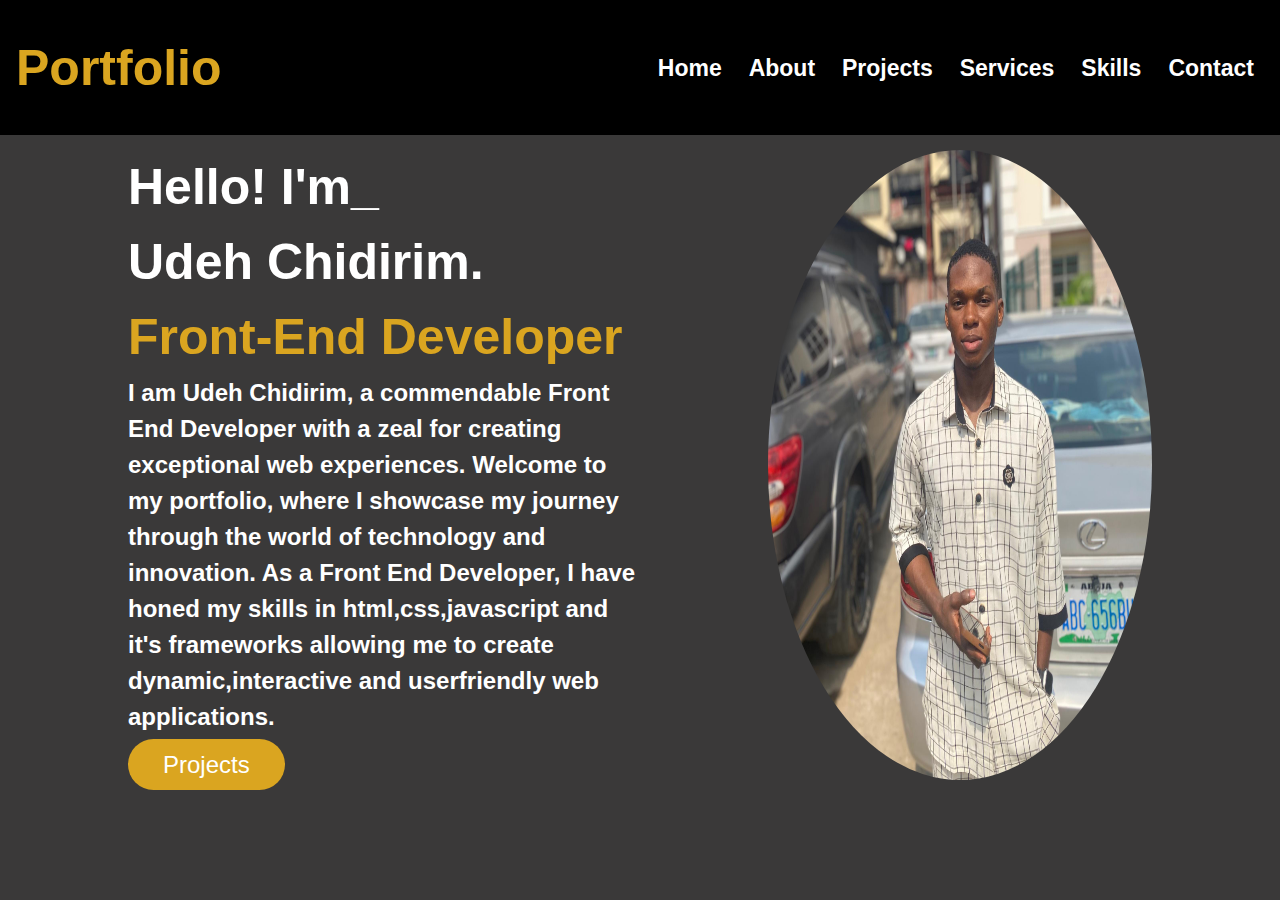
<file: index.html>
<!DOCTYPE html>
<html lang="en">
<head>
    <meta charset="UTF-8">
    <meta name="viewport" content="width=device-width, initial-scale=1.0">
    <title>PORTFOLIO SITE</title>
    <link rel="stylesheet" href="./CSS/fontawesome.min.css">
    <link rel="stylesheet" href="./CSS/all.min.css">
   
    <link rel="stylesheet" href="stylesheet/style.css">
</head>
<body class="contain-all">

    <div class="nav-bar">
        <h1>Portfolio</h1>
        <nav>
            <a href="index.html">Home</a>
            <a href="about.html">About</a>
            <a href="projects.html">Projects</a>
            <a href="service.html">Services</a>
            <a href="skills.html">Skills</a>
            <a href="contact.html">Contact</a>
        </nav>
        <div class="menu-icon"><i class="fa fa-bars"></i></div>
    </div>

            


    
        <div class="image11">
        
     
            <div class="heropage">
            
                <h1>Hello! I'm_ <br>
               Udeh Chidirim. </h1>
                <h4>Front-End Developer</h4>
                <p><b>I am Udeh Chidirim, a commendable Front End Developer with a 
                    zeal for creating exceptional web experiences. Welcome to my 
                     portfolio, where I showcase my journey through the world of  
                     technology and innovation. As a Front End Developer, I have 
                    honed my skills in html,css,javascript and it's frameworks
                allowing me to create dynamic,interactive and userfriendly web applications.   </b></p>
        
              <p id="project-Btn"  > <a href="projects.html">Projects</a>
              </p>
            </div>

                                <div class="image">
                            <img src="images/-c607mw.jpg" alt="Profile photo">

                        </div>
        </div>


        <script src="./script.js"></script>
       
 
    






    



    
   
</body>

</html>
</file>
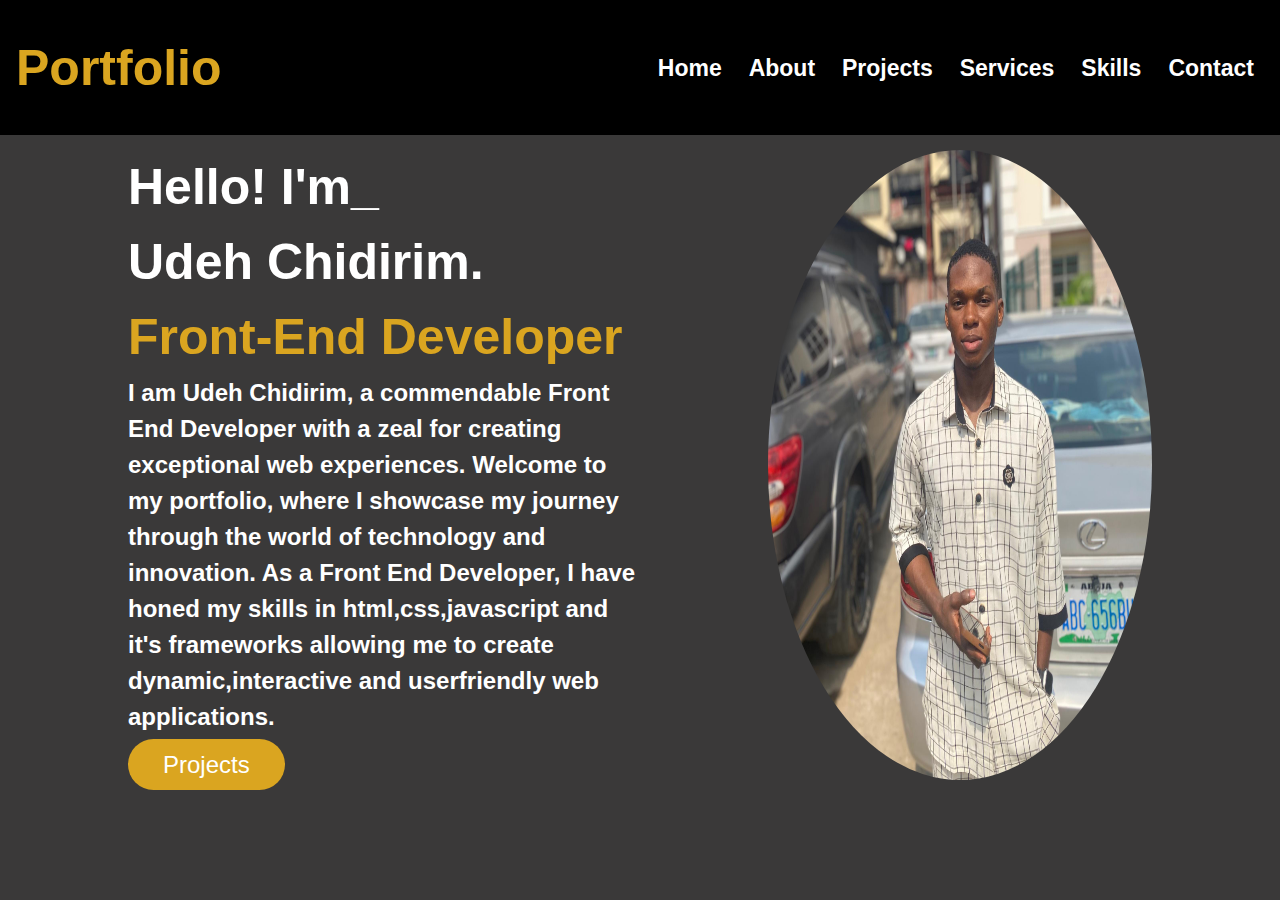
<file: Portfolio/index.html>
<!DOCTYPE html>
<html lang="en">
<head>
    <meta charset="UTF-8">
    <meta name="viewport" content="width=device-width, initial-scale=1.0">
    <title>PORTFOLIO SITE</title>
    <link rel="stylesheet" href="./CSS/fontawesome.min.css">
    <link rel="stylesheet" href="./CSS/all.min.css">
   
    <link rel="stylesheet" href="stylesheet/style.css">
</head>
<body class="contain-all">

    <div class="nav-bar">
        <h1>Portfolio</h1>
        <nav>
            <a href="index.html">Home</a>
            <a href="about.html">About</a>
            <a href="projects.html">Projects</a>
            <a href="service.html">Services</a>
            <a href="skills.html">Skills</a>
            <a href="contact.html">Contact</a>
        </nav>
        <div class="menu-icon"><i class="fa fa-bars"></i></div>
    </div>

            


    
        <div class="image11">
        
     
            <div class="heropage">
            
                <h1>Hello! I'm_ <br>
               Udeh Chidirim. </h1>
                <h4>Front-End Developer</h4>
                <p><b>I am Udeh Chidirim, a commendable Front End Developer with a 
                    zeal for creating exceptional web experiences. Welcome to my 
                     portfolio, where I showcase my journey through the world of  
                     technology and innovation. As a Front End Developer, I have 
                    honed my skills in html,css,javascript and it's frameworks
                allowing me to create dynamic,interactive and userfriendly web applications.   </b></p>
        
              <p id="project-Btn"  > <a href="projects.html">Projects</a>
              </p>
            </div>

                                <div class="image">
                            <img src="images/-c607mw.jpg" alt="Profile photo">

                        </div>
        </div>


        <script src="./script.js"></script>
       
 
    






    



    
   
</body>
</html>
</file>
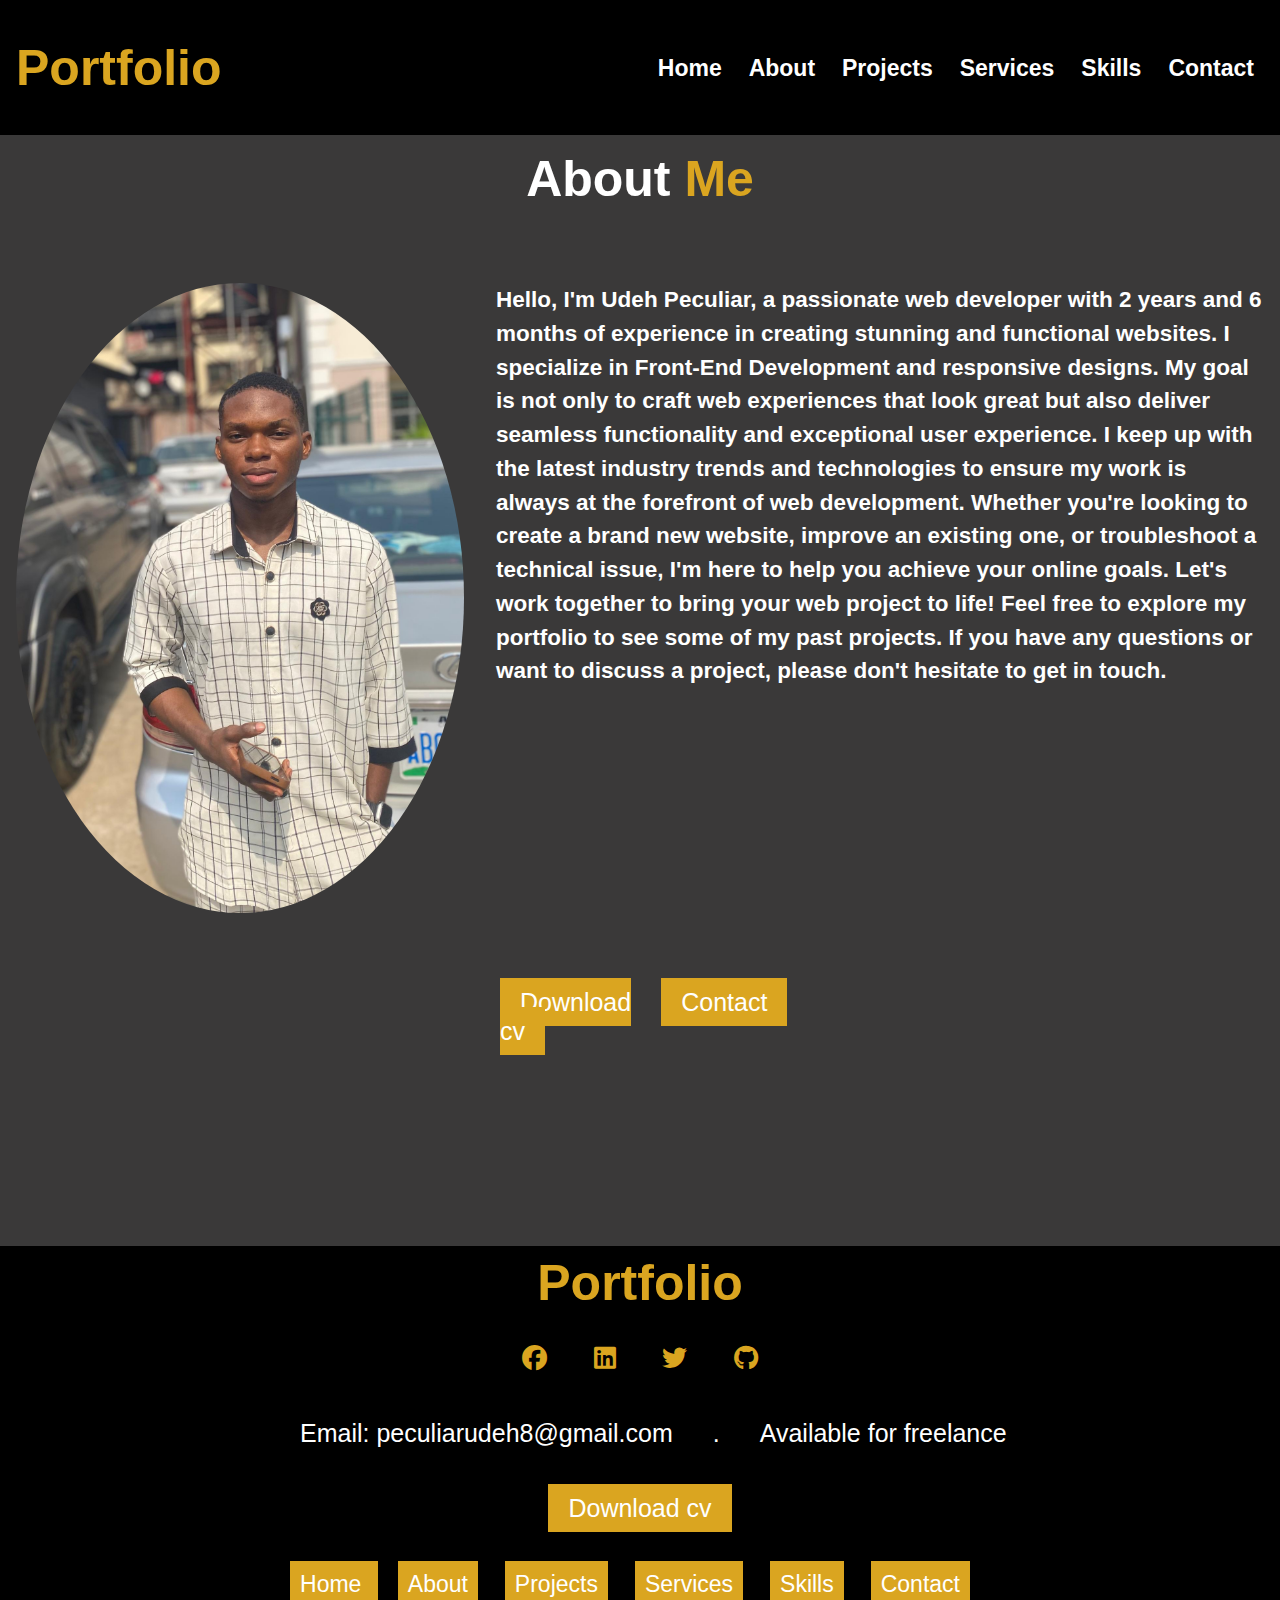
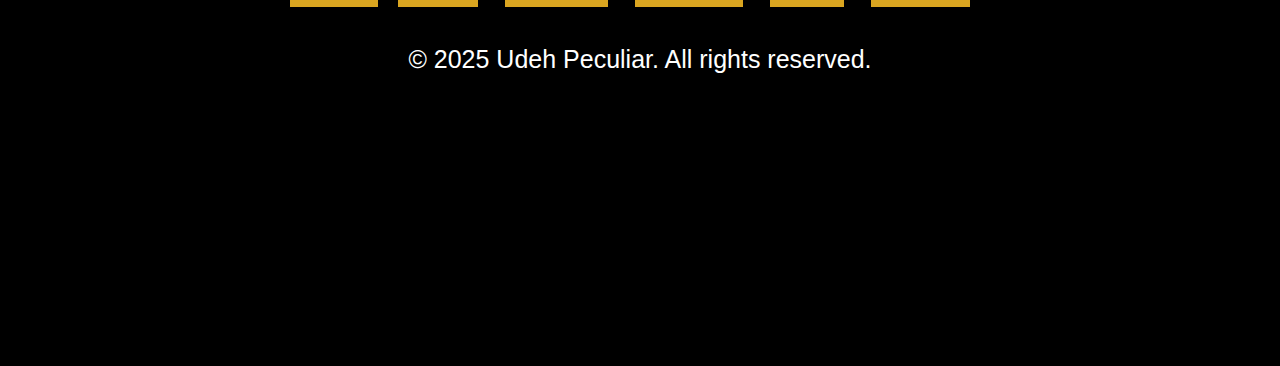
<file: Portfolio/about.html>
<!DOCTYPE html>
<html lang="en">
<head>
    <meta charset="UTF-8">
    <meta name="viewport" content="width=device-width, initial-scale=1.0">
    <title>PORTFOLIO SITE</title>
    
    <link rel="stylesheet" href="./CSS/fontawesome.min.css">
    <link rel="stylesheet" href="./CSS/all.min.css">
    <link rel="stylesheet" href="stylesheet/style.css">
</head>
<body class="contain-all">
    <div class="nav-bar"> 
            <h1>Portfolio</h1>
       
        <nav>
            <a href="index.html">Home</a>
            <a href="about.html">About</a>
            <a href="projects.html">Projects</a>
            <a href="service.html">Services</a>
            <a href="skills.html">Skills</a>
            <a href="contact.html">Contact</a> 
        </nav>  
        
        <div class="menu-icon"><i class="fa fa-bars"></i></div>
        
    </div>

        <h1 class="about-page">About <span>Me</span></h1>
        <div class="about-content">
            <div id="image1">
                <img src="images/-c607mw.jpg" alt="Profile photo">
            </div>
    
        <div class="about-me">
            <div class="about-me-text">
                <p><b>Hello, I'm Udeh Peculiar, a passionate web developer with 2 years 
                     and 6 months of experience in creating stunning and functional 
                     websites. I specialize in Front-End Development and responsive 
                     designs. My goal is not only to craft web experiences that look 
                      great but also deliver seamless functionality and exceptional  
                      user experience. I keep up with the latest industry trends and
                       technologies to ensure my work is always at the forefront of 
                       web development. Whether you're looking to create a brand
                        new website, improve an existing one, or troubleshoot a
                         technical issue, I'm here to help you achieve your online goals.
                        Let's work together to bring your web project to life! Feel free
                        to explore my portfolio to see some of my past projects. If you
                        have any questions or want to discuss a project, please don't
                         hesitate to get in touch.
            </b> 
                  </p>
            </div>
            <button class="see-more-btn" aria-expanded="false">See more</button>
        </div>
        
         </div>
         <div class="two-btn">

            <div class="btn2"> <a href="Camera/Udeh_Peculiar_CV (2).pdf" download>Download cv</a>
            </div>
           <div class="btn2"><a href="contact.html">Contact</a> 
           </div>
         

        
         </div>
         
         









<footer class="nav-bar2">
            <div class="h1">
                <h1>Portfolio</h1>
            </div>

              <div class="facebook">
                <a href="https://www.facebook.com"><i class="fab fa-facebook facebook1"></i></a>
                <a href="https://www.linkedin.com"><i class="fab fa-linkedin facebook2"></i></a>
                <a href="https://www.twitter.com"><i class="fab fa-twitter facebook3"></i></a>
                            <a href="https://www.github.com"><i class="fab fa-github facebook3"></i></a>
            </div>

          
            <div class="footer-links">
                   <p>Email: <a href="peculiarudeh8@gmail.com">peculiarudeh8@gmail.com</a> </p> . 
                   <p>Available for freelance</p>
            </div>
             <div class="btn3"> <a href="Camera/Udeh_Peculiar_CV (2).pdf" download>Download cv</a>
       

            <nav>
                <a href="index.html">Home </a>
                <a href="about.html">About</a>
                <a href="projects.html">Projects</a>
                <a href="service.html">Services</a>
                <a href="skills.html">Skills</a>
                <a href="contact.html">Contact</a>
            </nav>
             <p class="copyright"> &copy; 2025 Udeh Peculiar. All rights reserved. </p> 
        

            

           
        </footer>
        

        <script src="script.js"></script>
     

    
</body>
</html>
</file>
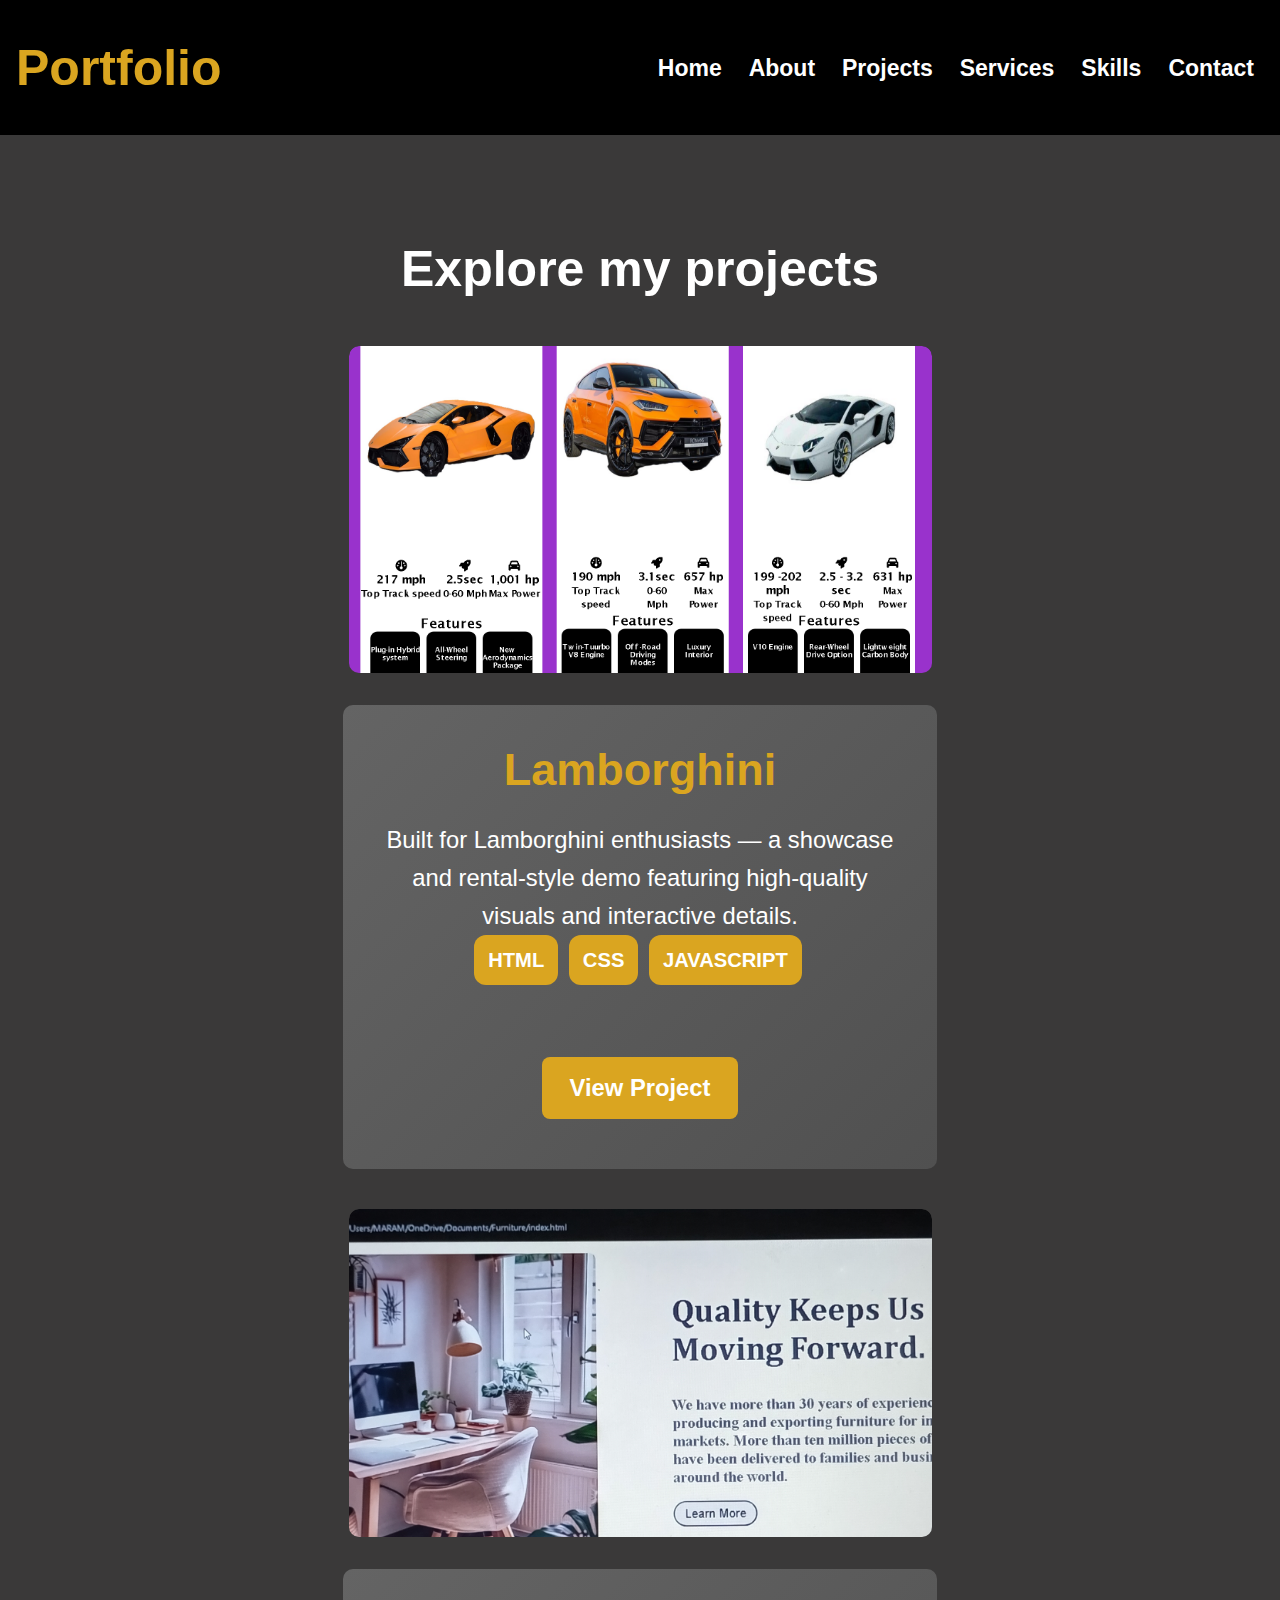
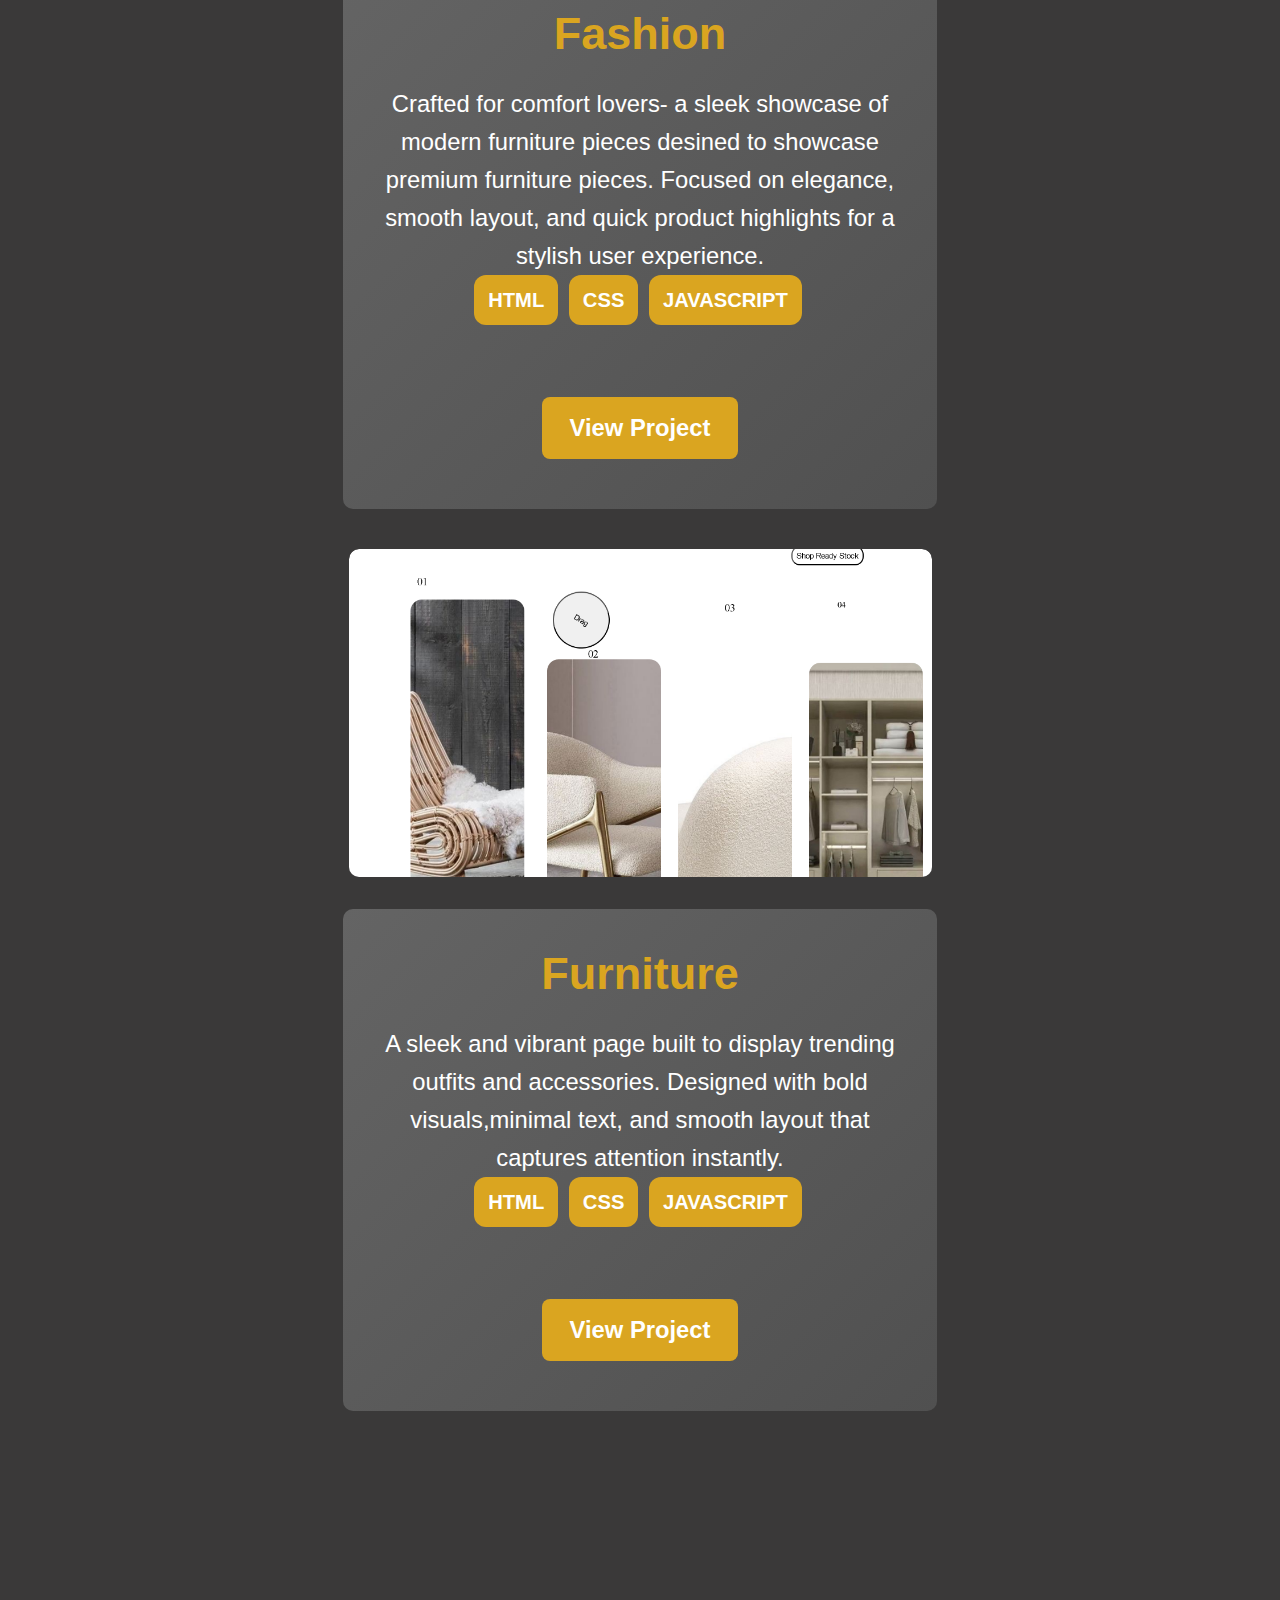
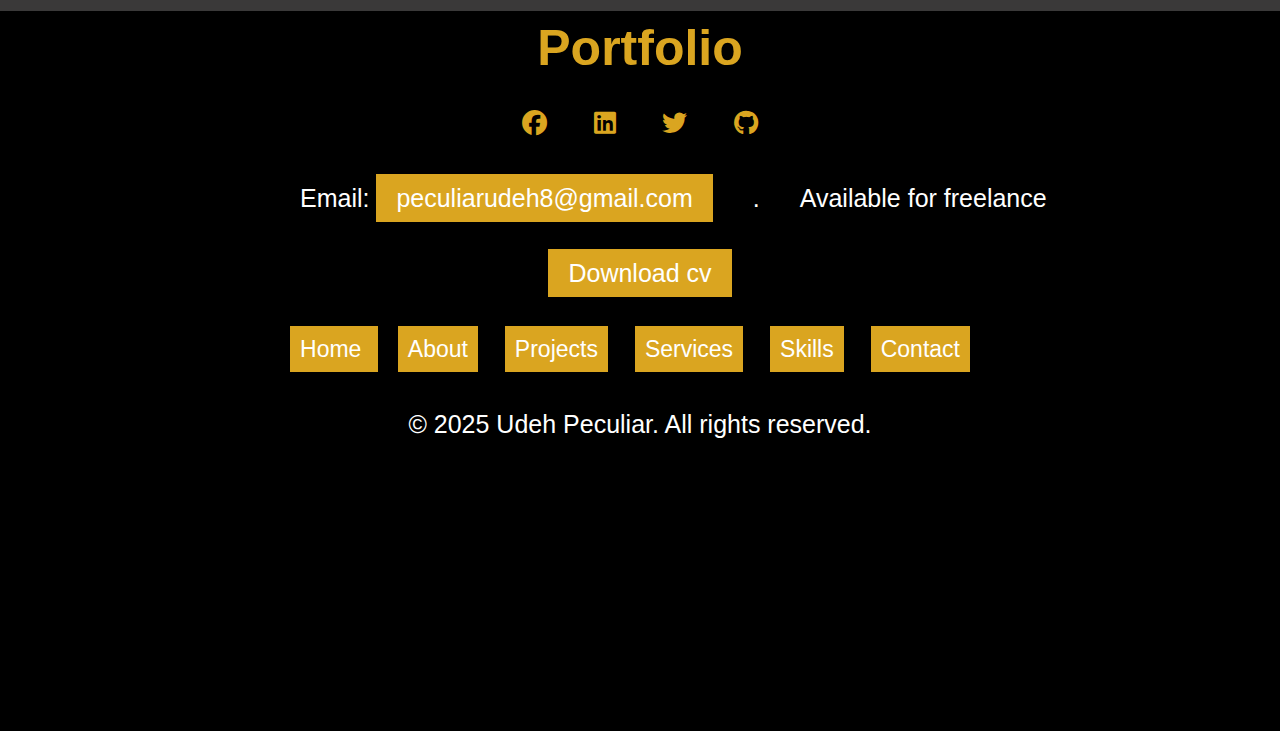
<file: Portfolio/projects.html>
<!DOCTYPE html>
<html lang="en">
<head>
    <meta charset="UTF-8">
    <meta name="viewport" content="width=device-width, initial-scale=1.0">
    <title>PORTFOLIO SITE</title>
     
    <link rel="stylesheet" href="./CSS/fontawesome.min.css">
    <link rel="stylesheet" href="./CSS/all.min.css">
  
    <link rel="stylesheet" href="stylesheet/style.css">
</head>
<body class="contain-all">
    <div class="menu-toggle" onclick="toggleMENU()"><i class="fas fa-twitter twitter"></i></div>
    <div class="nav-bar">
        <h1>Portfolio</h1>
       
        <nav>
            <a href="index.html">Home</a>
            <a href="about.html">About</a>
            <a href="projects.html">Projects</a>
            <a href="service.html">Services</a>
            <a href="skills.html">Skills</a>
            <a href="contact.html">Contact</a>
        </nav>
        <div class="menu-icon"><i class="fa fa-bars"></i></div>
    </div>

    <div id="project-intro">
        <h1>Explore my projects</h1>
    </div>

    <div id="images">
        <div class="image1">
            <div class="image-port">
                <img src="Camera/pgn1.png" alt="Lamborghini project screenshot">
            </div>
            <div id="fashion">
                <h3>Lamborghini</h3>
                <p>Built for Lamborghini enthusiasts — a showcase and rental-style demo featuring high-quality visuals and interactive details.
                    <br>
                    <span class="span1">HTML</span> <span class="span1">CSS</span> <span class="span1">JAVASCRIPT</span>
                    <br><br>
                    <a href="https://github.com/Chidex05/Web.git" class="view-project">View Project</a>
                </p>
            </div>
        </div>

        


        <div class="image3">
            <div class="image-port">
                <img src="Camera/IMG_20251112_222420[1].jpg" alt="Furniture project screenshot">
            </div> 
          
            <div id="fashion">
                <h3>Fashion</h3>
                <p>Crafted for comfort lovers- a sleek
                    showcase of modern furniture pieces desined to showcase
                    premium furniture pieces. Focused on elegance, smooth layout,
                    and quick product highlights for a stylish user experience.
                    <br>
                    <span class="span1">HTML</span> <span class="span1">CSS</span> <span class="span1">JAVASCRIPT</span>
                    <br><br>
                    <a href="https://github.com/Chidex05/web.git" class="view-project">View Project</a>
                </p>
               
            </div>
        </div>

        
        


        <div class="image3">
            <div class="image-port">
                <img src="Camera/_C__Users_MARAM_OneDrive_Documents_Furniture_index.html(iPad Pro).png" alt="Fashion project screenshot">
            </div>
          
            <div id="fashion">
                <h3>Furniture</h3>
                <p>A sleek and vibrant page built to display trending outfits and accessories.
                    Designed with bold visuals,minimal text, and  smooth layout that captures attention instantly.
                    <br>
                    <span class="span1">HTML</span> <span class="span1">CSS</span> <span class="span1">JAVASCRIPT</span>
                    <br><br>
                    <a href="https://github.com/Chidex05/Sites.git" class="view-project">View Project</a>
                </p>
               
            </div>
        </div>
    </div>

<footer class="nav-bar2">
            <div class="h1">
                <h1>Portfolio</h1>
            </div>

              <div class="facebook">
                <a href="https://www.facebook.com/Peculiar Udeh"><i class="fab fa-facebook facebook1"></i></a>
                <a href="https://www.linkedin.com"><i class="fab fa-linkedin facebook2"></i></a>
                <a href="https://www.twitter.com/Chibro1237"><i class="fab fa-twitter facebook3"></i></a>
                <a href="https://www.github.com/Chidex05"><i class="fab fa-github facebook3"></i></a>
            </div>

          
            <div class="footer-links">
                   <p class="btn3">Email: <a href="mailto:peculiarudeh8@gmail.com">peculiarudeh8@gmail.com</a> </p> . 
                   <p>Available for freelance</p>
            </div>
             <div class="btn3"> <a href="Camera/Udeh_Peculiar_CV (2).pdf" download>Download cv</a>
       

            <nav>
                <a href="index.html">Home </a>
                <a href="about.html">About</a>
                <a href="projects.html">Projects</a>
                <a href="service.html">Services</a>
                <a href="skills.html">Skills</a>
                <a href="contact.html">Contact</a>
            </nav>
             <p class="copyright"> &copy; 2025 Udeh Peculiar. All rights reserved. </p> 
        

            

           
        </footer>
     






    <script src="script.js"></script>
</body>
</html>
</file>
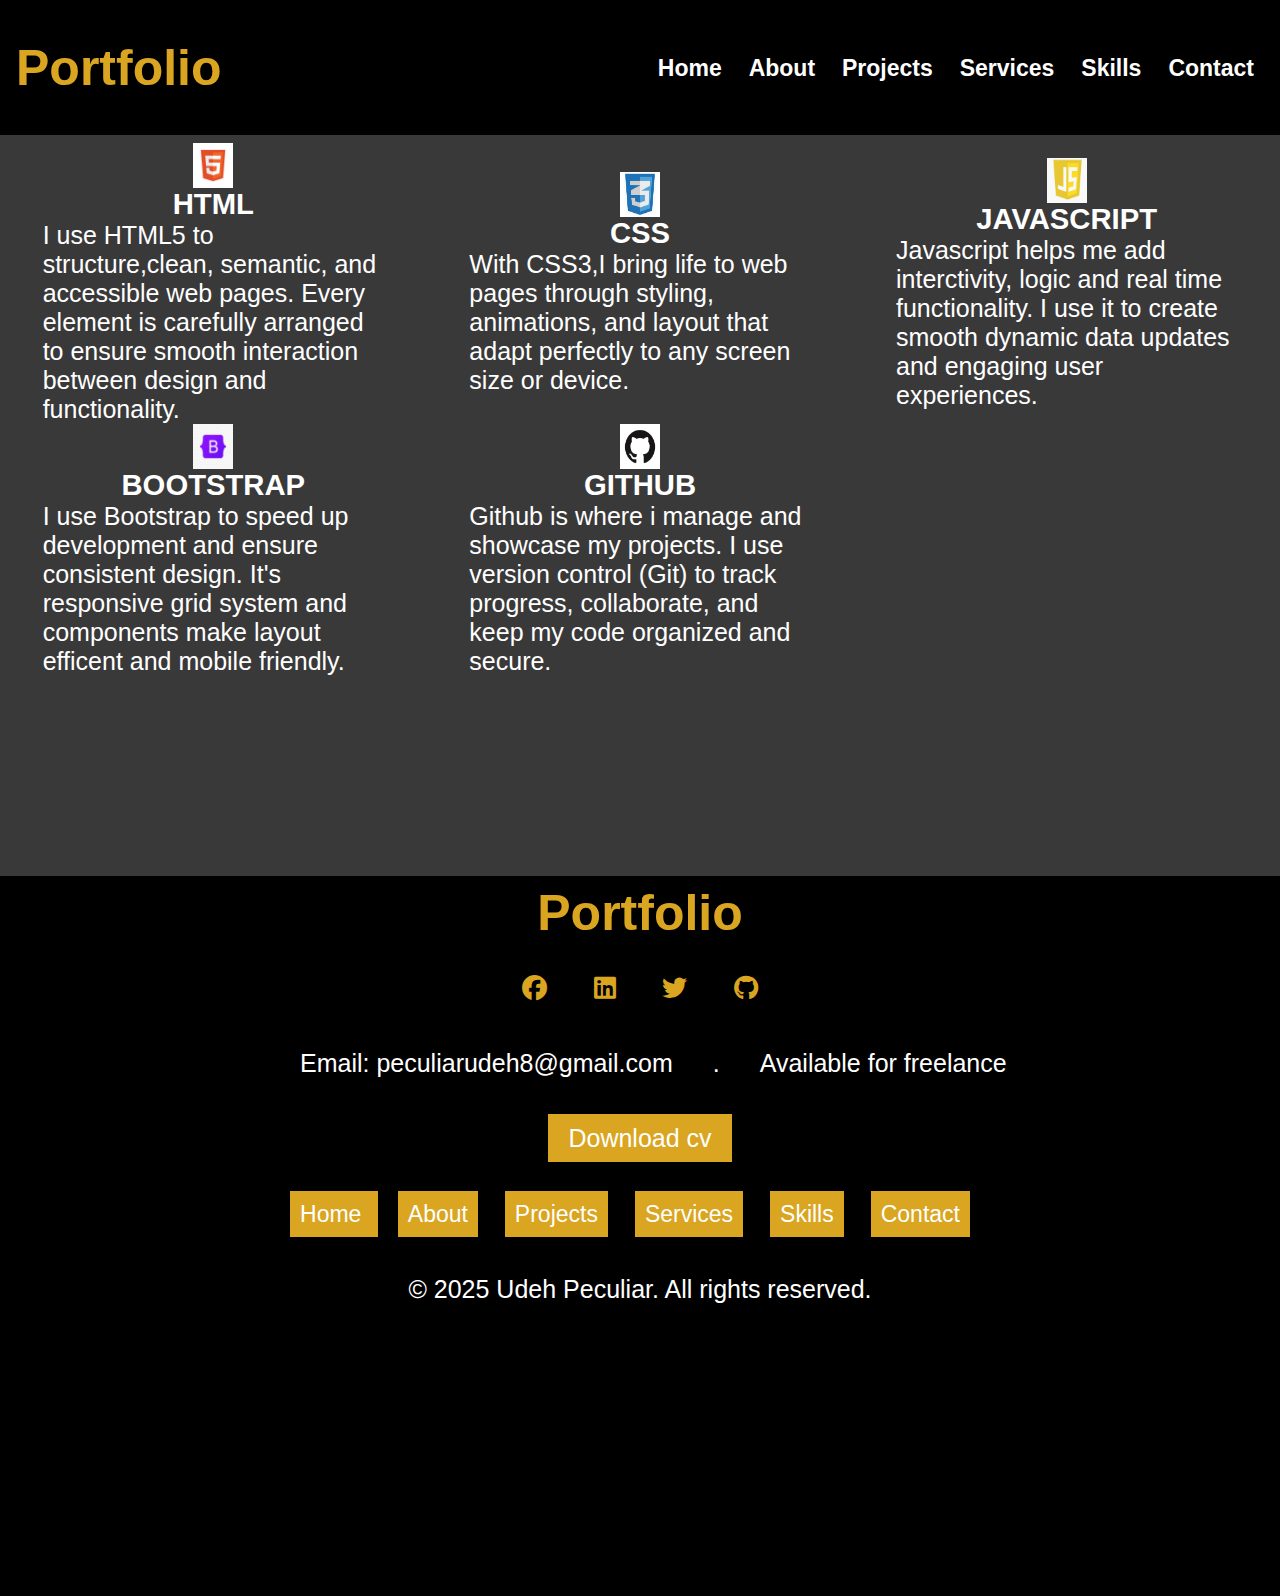
<file: Portfolio/skills.html>
<!DOCTYPE html>
<html lang="en">
<head>
    <meta charset="UTF-8">
    <meta name="viewport" content="width=device-width, initial-scale=1.0">
    <title>PORTFOLIO SITE</title>
    <link rel="stylesheet" href="./CSS/fontawesome.min.css">
    <link rel="stylesheet" href="./CSS/all.min.css">
    <link rel="stylesheet" href="stylesheet/style.css">
    </head>
    <body class="contain-all">
        <div class="nav-bar">
            <h1>Portfolio</h1>
            <nav>
                <a href="index.html">Home</a>
                <a href="about.html">About</a>
                <a href="projects.html">Projects</a>
                <a href="service.html">Services</a>
                <a href="skills.html">Skills</a>
                <a href="contact.html">Contact</a>
            </nav>
            <div class="menu-icon"><i class="fa fa-bars"></i></div>
        </div>


    <div class="my-skill">
        <h2>My Skills</h2>
    </div>
        <div class="contents">
            <div class="content1">
                <div class="html">
                    <img src="images/0b6d14f0e2ffd8a196ffb00902c688b8.jpg" alt="">
                </div>
                  <div class="content">
                    <h3>HTML</h3>
                    <p>I use HTML5 to structure,clean, 
                    semantic, and accessible web
                    pages. Every element is 
                    carefully arranged to ensure
                     smooth interaction between design and functionality.</p>
                </div>
            </div>
    
            <div class="content1">
                <div class="html">
                    <img src="images/3e602ae83269f7d4d5092ca9a2026795.jpg" alt="">
                </div>
                <div class="content">
                    <h3>CSS</h3>
                    <p>With CSS3,I bring life to web
                        pages through styling, animations, 
                        and layout that adapt perfectly
                        to any screen size or device.</p>
                </div>
            </div>
           
            
                <div class="content1">
                    <div class="html">
                        <img src="images/5f00ec6e90e1c6c7368638f3995d9000.jpg" alt="">
                   </div>
                   <div class="content">
                     <h3>JAVASCRIPT</h3> 
                     <p>Javascript helps me add interctivity, 
                        logic and real time functionality. I
                         use it to create smooth dynamic data
                          updates and engaging user experiences.         
                     </p>
                    </div>
                </div>




                <div class="content1">
                    <div class="html">
                        <img src="images/aaa4eb4e018f2aaab008391cd13ed853[1].jpg" alt="">
                   </div>
                   <div class="content">
                     <h3>BOOTSTRAP</h3> 
                      <p>I use Bootstrap to speed up 
                         development and ensure  
                         consistent design. It's
                         responsive  grid system 
                        and components make layout
                         efficent and mobile friendly.        
                       </p>
                    </div>

                </div>


                

                <div class="content1">
                    <div class="html">
                        <img src="images/cf5f7dca8d30d52a39f4043f3796d7f0.jpg" alt="">
                   </div>
                   <div class="content">
                     <h3>GITHUB</h3> 
                      <p>Github is where i manage and
                        showcase my projects. I use
                        version control (Git) to track 
                         progress, collaborate, and keep
                         my code organized and secure.


        
                       </p>
                    </div>

                </div>
        </div>

           
        <footer class="nav-bar2">
            <div class="h1">
                <h1>Portfolio</h1>
            </div>

              <div class="facebook">
                <a href="https://www.facebook.com"><i class="fab fa-facebook facebook1"></i></a>
                <a href="https://www.linkedin.com"><i class="fab fa-linkedin facebook2"></i></a>
                <a href="https://www.twitter.com"><i class="fab fa-twitter facebook3"></i></a>
                            <a href="https://www.github.com"><i class="fab fa-github facebook3"></i></a>
            </div>

          
            <div class="footer-links">
                   <p>Email: <a href="peculiarudeh8@gmail.com">peculiarudeh8@gmail.com</a> </p> . <p>Available for freelance</p>
            </div>
             <div class="btn3"> <a href="Camera/Udeh_Peculiar_CV (2).pdf" download>Download cv</a>
       

            <nav>
                <a href="index.html">Home </a>
                <a href="about.html">About</a>
                <a href="projects.html">Projects</a>
                <a href="service.html">Services</a>
                <a href="skills.html">Skills</a>
                <a href="contact.html">Contact</a>
            </nav>
             <p class="copyright"> &copy; 2025 Udeh Peculiar. All rights reserved. </p> 
        

            

           
        </footer>
        
        <script src="script.js"></script>
        
</body>
</html>
</file>
<file: stylesheet/style.css>
*{
    padding:0%;
    margin:0%;
    box-sizing:border-box;
}
:root{
    --bg: #3a3939;
    --nav-bg: #000000;
    --accent: goldenrod;
    --text: #ffffff;
    --muted: #646464;
}
.menu-icon{
    color: white;
    display: none;
    font-size: 28px;
    cursor: pointer;
}

.contain-all{
background-color:var(--bg);
font-family: Arial, Helvetica, sans-serif;
font-size: 25px;
overflow-x: hidden;
}
.nav-bar{
    display: flex;
    justify-content: space-between;
    padding: 1rem;
    align-items: center;
    position: fixed;
    top: 0;
    left: 0;
    z-index: 1;
    width: 100%;
    background-color: var(--nav-bg);
    height: 15vh;
}
.nav-bar nav a{
    text-decoration: none;
    font-size: 23px;
    color: var(--text);
    font-weight: 700;
    position: relative;
       padding: 10px 10px;
}
.nav-bar h1{
    color: var(--accent);
    position: relative;
    font-family: 'Lucida Sans', 'Lucida Sans Regular', 'Lucida Grande', 'Lucida Sans Unicode', Geneva, Verdana, sans-serif;

}
 .nav-bar nav a:hover{
    background-color:var(--accent) ;
    transition-duration: 1.2s;
    border-radius: 15px;
    transform: scale(1.5);
    

}
.image11{
    display: flex;
    justify-content: space-evenly;
    position: relative;
    top: 6em;
}
 .image img{
    width: 100%;
    height: 100%;
    border-radius: 50%;
 }
 .image{
    width: 30%;
    height: 70vh;
    background-size: fill;

 }
 .image11 .heropage{
    color: white;
    width: 40%;
 }

    
.image11 .heropage h1,h4{
    color: white;
    line-height: 1.5em;
    font-size: 2em;
}
.heropage h4{
    color: goldenrod;
}

.image11 .heropage p{
    font-size: 24px;
    line-height: 1.5em;
    color: var(--text);   
}

#project-Btn a{
    padding: 12px 35px;
    border-radius: 50px;
    background-color:var(--accent);
    font-size: 1em;
    border: none;
    color: white;
    position: relative;
    top: 0.5em;
    text-decoration: none;
}
#project-Btn a:hover{
    background-color: gray;
}





















.about-page{
    text-align: center;
    color: white;
    margin-top: 3em;
}
span{
    color: goldenrod;
}
.about-content{
    display: flex;
    justify-content: space-around;  
    margin-top: 3em;
}

.about-me{
    color: white;
    font-size: 0.9em;
    line-height: 1.5em;
    width: 60%;
}
#image1 img{
width: 100%;
height: 100%;
object-position: center;
object-fit: cover;
border-radius: 50%;
}

#image1{
width: 35%;
height: 70vh;
}

 .see-more-btn{
    display: none;
 }

.btn2 a{
    border: none;
    text-decoration: none;
    padding: 10px 20px;
    background-color: goldenrod;
    color: white;
    font-size: 1em;
}
.btn2 a:hover{
    background-color: gray;
}
.two-btn{
    display: flex;
    gap: 30px;
    margin: 3em 20em;
}


.contact-page{
    text-align: center;
    color: white;
}
.contact-page, form{
    margin-top: 1.5em;
}
#input_name{
    width: 20%;
    height: 9vh;
    border-radius: 40px;
    border: 2px solid goldenrod;
    text-align: center;
    font-size: 17px;
    font-weight: 700;
    padding-left: 2em;
    
}
#input-email{
    width: 20%;
    height: 9vh;
    border-radius: 40px;
    border: 2px solid goldenrod;
    font-size: 17px;
    font-weight: 700;
    padding-left: 2em;
    text-align: center;
}
#input-message{
    width: 30%;
    height: 15vh;
    border-radius: 20px;
    border: 2px solid goldenrod;
    margin-top: 3em;
    font-size: 17px;
    font-weight: 700;
    padding: 1.1em;
    text-align: center;
}
#output1,#output2,#output3 {
    color: red;
    font-size: 20px;
}
form{
    line-height: 3em;
}
::placeholder{
    font-size: 1.5em;
 
   text-align: center;
   padding-top: 0.5em;
}
#contactBTN{
    width:15%;
    height:8vh;
    border-radius: 20px;
    border: 2px solid white;
    font-size: 20px;
    background-color: goldenrod;
        transform: translatex(50px);
    box-shadow: 0 10px 30px rgba(230, 223, 223, 0.3);
    
}
#contactBTN:hover{
    background-color: #6d6b6b;
}

.letter-b{
    color:goldenrod;
}
#message-label{
    position: relative;
    bottom: 40px;
}
.github a{
 /* text-decoration: none; */
 color: white;
}







.service-background{
    background-image:url(../images/cf0c4dfd283c24ee59824136205f8c73[1].jpg);
    height: 50vh;
    background-repeat: no-repeat;
    background-size: cover;
    opacity: 1;
}

.service{
    color: white;
    text-align: center;
    position: relative;
    z-index: 0.1;
    top: 3em;
    font-size: 50px;
}
.our-services{
    display: flex;
    gap: 1em;
    width: 70%;
    margin: auto;
    padding-top: 1em;
}
#services{

    color:white;
    background-color: rgb(124, 122, 122);
    width: 80%;
    height: 60vh;
    border-radius: 20px;
    border: 4px solid white;
}
#services:hover{
  background-color: rgb(73, 73, 73);
}
#services h4{
    text-align: center;
    font-size: 33px;
}


#services p{
    margin-top: 1em;
    font-size: 22px;
    text-align: center;
}
.laptops img{
width: 100%;
height: 100%;  
}
.laptops{
    width: 25%;
    height: 15vh;
    margin: auto;
}
.service-contact{
    color: white;
    text-align: center;
    margin-top: 2em;
    font-size: 25px;
}






.my-skill{
    text-align: center;
    color: white;
    margin-top: 2em;
}
.html img{
    width: 100%;
    height: 100%;
}
.html{
    width: 40px;
    height: 5vh;
    margin: auto;   
}
.contents{
    display: flex;
    margin-top: 2em;
    display: grid;
    grid-template-columns: 1fr 1fr 1fr;
}
.content1{
    color: white;
    width: 80%;
    margin: auto;
}
.content h3{
    text-align: center;
}





.facebook1, .facebook2, .facebook3{
    padding: 20px;
    color: goldenrod;
}
.facebook1:hover,.facebook2:hover, .facebook3:hover {
    background: white;
    -webkit-text-fill-color: transparent;
    -webkit-background-clip: text;
    transform: scale(1.2);
    transition:all ease-out 2s;
}





#project-intro{
    text-align: center;
    color: var(--text);
    width: 90%;
    max-width: 800px;
    margin: 2em auto;
    padding-top: 6em;
}

.image-port{
    width: 50%;
    aspect-ratio: 16 / 9;
    border-radius: 10px;
    margin: 0 auto;
    overflow: hidden;
}

.image-port img{
    width: 100%;
    height: 100%;
    object-fit: cover;
    transition: transform 0.3s ease;
}

.image1:hover .image-port img,
.image3:hover .image-port img{
    transform: scale(1.05);
}
 #images{
    display: flex;
    flex-direction: column;
    gap: 2em;
    /* max-width: 1200px; */
    margin: 3em auto;
    padding: 0 2em;
}

.image1, .image3{
    display: flex;
    flex-direction: column;
    align-items: center;
    gap: 0;
    line-height: 30px;
    transition: transform 0.3s ease, box-shadow 0.3s ease;
}
.image1:hover, .image3:hover{
    transform: translateY(-10px);
    box-shadow: 0 10px 30px rgba(0, 0, 0, 0.3);
}



#fashion{
    width: 56%;
    color: var(--text);
    background: linear-gradient(135deg, #646464 0%, #505050 100%);
    text-align: center;
    padding: 2em 1.5em;
    border-radius: 10px;
    transition: all 0.3s ease;
    margin: 0 auto;
}

.project-card h3{
    font-size: 1.8em;
    margin-bottom: 0.8em;
    color: var(--accent);
    font-weight: 700;
}

#fashion h3{
    font-size: 1.8em;
    margin-bottom: 0.8em;
    color: var(--accent);
    font-weight: 700;
}

.project-card p{
    font-size: 0.95em;
    line-height: 1.6em;
}

#fashion p{
    font-size: 0.95em;
    line-height: 1.6em;
}
.span1{
    background-color: var(--accent);
    color: white;
    padding: 6px 14px;
    border-radius: 12px;
    font-size: 0.85em;
    font-weight: 700;
    display: inline-block;
    margin: 0 4px 0.5em 0;
}

.view-project{
    display: inline-block;
    padding: 12px 28px !important;
    background-color: var(--accent) !important;
    color: white !important;
    border-radius: 8px;
    text-decoration: none !important;
    font-size: 1em;
    font-weight: 700;
    transition: all 0.3s ease;
    margin-top: 1em;
}

.view-project:hover{
    background-color: #333 !important;
    transform: scale(1.08);
    box-shadow: 0 8px 20px rgba(218, 165, 32, 0.4);
}


















    .nav-bar2{

        text-align: center;
        margin-top:8em;
        width: 100%;
        height: 80vh;
        background-color: black;
        line-height: 3em;
    }
   .nav-bar2  nav a{
        text-decoration: none;
        color: white;
        font-size: 23px;
        margin-right: 20px;
        padding: 10px 10px;
        background-color: goldenrod;
    }
       .nav-bar2 nav a:hover{
        background-color: gray;

        transition-duration: 0.7s;
                
        border-radius: 15px;

       }

    .nav-bar2 h1{
        color: goldenrod;
        font-family: 'Lucida Sans', 'Lucida Sans Regular', 'Lucida Grande', 'Lucida Sans Unicode', Geneva, Verdana, sans-serif;
    }



    .nav-bar3{

        text-align: center;
        margin-top:8em;
        width: 100%;
        height: 80vh;
        background-color: black;
        line-height: 3em;
    }
   .nav-bar3  nav a{
        text-decoration: none;
        color: white;
        font-size: 23px;
        margin-right: 20px;
        padding: 10px 10px;
        background-color: goldenrod;
    }
       .nav-bar3 nav a:hover{
        background-color: gray;

        transition-duration: 0.7s;
                
        border-radius: 15px;

       }

    .nav-bar h1{
        color: goldenrod;
        font-family: 'Lucida Sans', 'Lucida Sans Regular', 'Lucida Grande', 'Lucida Sans Unicode', Geneva, Verdana, sans-serif;
    }


    .footer-links{
        color: white;
        display: flex;
        gap: 40px;
        text-align: center;
        align-items: center;
        transform: translateX(12em);
    }
    .footer-links  a{
        color: white;
        text-decoration: none;
        
    }
    .btn3 a{
    border: none;
    text-decoration: none;
    padding: 10px 20px;
    background-color: goldenrod;
    color: white;
    font-size: 1em;
}
.btn3 a:hover{
    background-color: gray;
}
.copyright{
color: white;}


    





















@media screen and (max-width:820px) {
    .contain-all{
        width: 100%;
    }
    
    .nav-bar{
        height: 10vh;
        padding: 4rem 2rem;
        justify-content: space-between;
    }

    .nav-bar h1{
        font-size: 24px;
        flex-shrink: 0;
    }
    .nav-bar nav a{
        font-weight: 600;
        padding: 8px 10px;
        font-size: 16px;
    }


 
    .image11{
        padding: 0 1.25rem;
        box-sizing: border-box;
    }
    .image11 .heropage{
        margin-top: 3em;
        width: 100%;
        padding: 0 0.5rem;
        box-sizing: border-box;
    }
    .image11 .heropage h1, .image11 .heropage h4{
        font-size: 35px;
    }

    .image11 .heropage p{
        font-size: 24px;
        line-height: 1.8;
    }
    .image11 .image{
        width: 100%;
        height: 50vh;
        
        margin: 2em auto;
        padding: 0 0.5rem;
        box-sizing: border-box;
    }
    .hero-content{
        margin-top: 4em;
        gap: 20px;
    }
    
    .about-content #image1{
        width: 70%;
        height: 50vh;
        transform: translatex(10px);
    } 
    .about-content .about-me .about-me-text{
        width: 85%;
        margin-left: 1em;
        max-height: 14em;
        overflow: hidden;
        transition: max-height 1s ease;
    }
    .about-content .about-me .about-me-text.expanded{
        max-height: 1000px;
    }
    .see-more-btn{
        display: inline-block;
        margin-top: 1em;
        padding: 8px 14px;
        background-color: var(--accent);
        color: white;
        border: none;
        border-radius: 8px;
        cursor: pointer;
        font-weight: 700;
        font-size: 20px;
        position: relative;
        left: 20px;
    }
    .btn2{
        position: static;
        display: inline-block;
    }
    .two-btn{
        margin: 1.5em auto;
        justify-content: center;
        gap: 1em;
        display: flex;
        align-items: center;
    }
    #project-intro{
        font-size: 25px;
        margin: 6em 1.25rem;
        padding: 0 0.5rem;
    }
    #images{
        grid-template-columns: 1fr;
        gap: 1.5em;
        padding: 0 1em;
        max-width: 100%;
        margin: 2em auto;
    }
    #fashion{
        width: 100%;
    }

    .image-port{
        width: 100%;
        height: auto;
    }

    #services{
        height: 52vh;
        font-size: 0px;
    }

    .service-background{
        height: 30vh;
    }
    .laptops{
        height
        : 80px;
    }


    .contact-page{
        margin-top: 7em;
    }
    #input_name, #input-email{
        height: 5vh;
        width: 30%;
    }
    #input-message{
        height: 9vh;
        width: 30%;
        overflow: hidden;
        transform: translateY(-30px);
    }
    ::placeholder{
        font-size: 22px;
    }
    #contactBTN{
        height: 6vh;
        width: 20%;

        font-size: 20px;
    }
    #message-label{
        position: relative;
        bottom: 3em;
    }
    .contact-me{
        font-size: 22px;
        position: relative;
    }
    .contact-page p{
        margin-top: 1em;
    }
    .content1{
        font-size: 24px;
        padding: 15px;
        width: 100%;
        
    }
    .content{
        text-align: center;
    }
    .nav-bar2{
        height: 65vh;
    }
    .footer-links{
        position: relative;
        right: 12em;
        display: grid;
        grid-template-columns: 1fr;

    }

}
  

@media screen and (max-width:430px){
    body{
        margin: 0;
    }
    .menu-icon{
        display: block;
        color: white;
        cursor: pointer;
        z-index: 1000;
    }

  nav {
    display: none;
  }

  .active {
    display: grid;
    grid-template-columns: 1fr;
    position: fixed;
    top: 6rem;
    right: 0;
    left: 0;
    padding: 1.5rem;
    background-color: #1a1a1a;
    z-index: 999;
    gap: 1rem;
  }
  
  .active a{
    text-align: center;
    padding: 0.8rem;
    border-radius: 8px;
    transition: all 0.3s ease;
  }



    .image11{
        display: flex;
        flex-direction: column-reverse;
    }
    .image{
        position: relative;
        width: 90%;
        height: 50vh;   
    }
    .image11 .heropage{
        width: 93%;
        margin-left: 1.5em;
    }
    .image11 .heropage h1{
        font-size: 30px;
    }
        .image11 .heropage h4{
        font-size: 30px;
    }
     .image11 .heropage p{
        font-size: 25px;
     }
     .about-content{
        display: flex;
        flex-direction: column;
     }
     .about-me{
        margin-top: 2em;
        font-size: 23px;
        width: 100%;
     }
     #image1{
        margin-left: 1.5em;
     }
     .about-me-text{
        height: 200vh;
     }
     #project-intro{
        font-size: 15px;
        width: 90%;
        margin-top: 10em;
        position: relative;

     }
     
     #images{
        display: grid;
        grid-template-columns: 1fr;

        padding: 0 1em;
        position: relative;
        right: 0;
        
     }
     /* .image2{
        margin-bottom: 2em;
     } */

     .image-port{
        width: 100%;
        height: auto;
     }
     .project-card{
        width: 100%;
        padding: 1em;
     }
     #fashion{
        height: 100vh;

     }
     
     .our-services{
        margin-left: 3.5em;
        display: grid;
        grid-template-columns: 1fr;
        gap: 40px;   
     }
     #services{
        overflow: scroll;
     }
     .laptops{
        height: 90px;
     }

     .contents{
        display: grid;
        grid-template-columns: 1fr;
        gap: 40px;
        text-align: center;
     }
     .contact-page{
        margin-top: 6em;
        height: 95vh;
     }
     #input_name, #input-email{
        width: 50%;
        height: 5vh;
        margin: auto;
        /* margin: 0.5em 0; */
     }
     #input-message{
        width: 55%;
        height: 15vh;
        margin: auto;
        /* margin: 3em 0em; */
     }
      #message-label{
        position: relative;
        bottom:  1em;
     } 
     #contactBTN{
        width: 50%;
        height: 5vh;
        margin: auto 3em;
     
     }
     #input-message::placeholder{
        font-size: 20px;
     }
     #contactForm{
        display: grid;
        grid-template-columns: 1fr;
     }
     .contact-me{
        line-height: 30px;
     }
     
     .nav-bar2{
        height: 80vh;
        /* padding: 10em 1em; */
        line-height: 2em;
        width: 100%;
        position: relative;
        top: 3em;

     }

     
     nav a{
        font-size: 16px;
        display: block;
        margin: 0.5em 0;
        padding: 0.5em 0;
     }
     .footer-links {
        display: grid;
        grid-template-columns: 1fr;
        position: relative;
        right: 12em;
    
     }

}

/* Desktop layout: side-by-side project rows with alternating order */
@media screen and (min-width: 900px) {
    #project-intro{
        padding-top: 6.5em;
        max-width: 1100px;
        margin: 3rem auto 2rem auto;
    }

    #images{
        display: flex;
        flex-direction: column;
        gap: 2.5rem;
        max-width: 1100px;
        margin: 3rem auto;
        padding: 0 1.25rem;
    }

    .image1, .image2, .image3{
        display: flex;
        gap: 2rem;
        align-items: center;
    }

    /* alternate the second row for visual variety */
    .image2{
        flex-direction: row-reverse;
    }

    .image1 .image-port, .image2 .image-port, .image3 .image-port{
        width: 55%;
    }

    .image-port img{
        height: 420px;
        width: 100%;
        object-fit: cover;
        border-radius: 10px;
        display: block;
    }

    .project-card{
        width: 45%;
        text-align: left;
        padding: 2rem;
    }

    .project-card h3{
        font-size: 2rem;
        margin-top: 0;
    }
}
</file>
<file: Portfolio/stylesheet/style.css>
*{
    padding:0%;
    margin:0%;
    box-sizing:border-box;
}
:root{
    --bg: #3a3939;
    --nav-bg: #000000;
    --accent: goldenrod;
    --text: #ffffff;
    --muted: #646464;
}
.menu-icon{
    color: white;
    display: none;
    font-size: 28px;
    cursor: pointer;
}

.contain-all{
background-color:var(--bg);
font-family: Arial, Helvetica, sans-serif;
font-size: 25px;
overflow-x: hidden;
}
.nav-bar{
    display: flex;
    justify-content: space-between;
    padding: 1rem;
    align-items: center;
    position: fixed;
    top: 0;
    left: 0;
    z-index: 1;
    width: 100%;
    background-color: var(--nav-bg);
    height: 15vh;
}
.nav-bar nav a{
    text-decoration: none;
    font-size: 23px;
    color: var(--text);
    font-weight: 700;
    position: relative;
       padding: 10px 10px;
}
.nav-bar h1{
    color: var(--accent);
    position: relative;
    font-family: 'Lucida Sans', 'Lucida Sans Regular', 'Lucida Grande', 'Lucida Sans Unicode', Geneva, Verdana, sans-serif;

}
 .nav-bar nav a:hover{
    background-color:var(--accent) ;
    transition-duration: 1.2s;
    border-radius: 15px;
    transform: scale(1.5);
    

}
.image11{
    display: flex;
    justify-content: space-evenly;
    position: relative;
    top: 6em;
}
 .image img{
    width: 100%;
    height: 100%;
    border-radius: 50%;
 }
 .image{
    width: 30%;
    height: 70vh;
    background-size: fill;

 }
 .image11 .heropage{
    color: white;
    width: 40%;
 }

    
.image11 .heropage h1,h4{
    color: white;
    line-height: 1.5em;
    font-size: 2em;
}
.heropage h4{
    color: goldenrod;
}

.image11 .heropage p{
    font-size: 24px;
    line-height: 1.5em;
    color: var(--text);   
}

#project-Btn a{
    padding: 12px 35px;
    border-radius: 50px;
    background-color:var(--accent);
    font-size: 1em;
    border: none;
    color: white;
    position: relative;
    top: 0.5em;
    text-decoration: none;
}
#project-Btn a:hover{
    background-color: gray;
}





















.about-page{
    text-align: center;
    color: white;
    margin-top: 3em;
}
span{
    color: goldenrod;
}
.about-content{
    display: flex;
    justify-content: space-around;  
    margin-top: 3em;
}

.about-me{
    color: white;
    font-size: 0.9em;
    line-height: 1.5em;
    width: 60%;
}
#image1 img{
width: 100%;
height: 100%;
object-position: center;
object-fit: cover;
border-radius: 50%;
}

#image1{
width: 35%;
height: 70vh;
}

 .see-more-btn{
    display: none;
 }

.btn2 a{
    border: none;
    text-decoration: none;
    padding: 10px 20px;
    background-color: goldenrod;
    color: white;
    font-size: 1em;
}
.btn2 a:hover{
    background-color: gray;
}
.two-btn{
    display: flex;
    gap: 30px;
    margin: 3em 20em;
}


.contact-page{
    text-align: center;
    color: white;
}
.contact-page, form{
    margin-top: 1.5em;
}
#input_name{
    width: 20%;
    height: 9vh;
    border-radius: 40px;
    border: 2px solid goldenrod;
    text-align: center;
    font-size: 17px;
    font-weight: 700;
    padding-left: 2em;
    
}
#input-email{
    width: 20%;
    height: 9vh;
    border-radius: 40px;
    border: 2px solid goldenrod;
    font-size: 17px;
    font-weight: 700;
    padding-left: 2em;
    text-align: center;
}
#input-message{
    width: 30%;
    height: 15vh;
    border-radius: 20px;
    border: 2px solid goldenrod;
    margin-top: 3em;
    font-size: 17px;
    font-weight: 700;
    padding: 1.1em;
    text-align: center;
}
#output1,#output2,#output3 {
    color: red;
    font-size: 20px;
}
form{
    line-height: 3em;
}
::placeholder{
    font-size: 1.5em;
 
   text-align: center;
   padding-top: 0.5em;
}
#contactBTN{
    width:15%;
    height:8vh;
    border-radius: 20px;
    border: 2px solid white;
    font-size: 20px;
    background-color: goldenrod;
        transform: translatex(50px);
    box-shadow: 0 10px 30px rgba(230, 223, 223, 0.3);
    
}
#contactBTN:hover{
    background-color: #6d6b6b;
}

.letter-b{
    color:goldenrod;
}
#message-label{
    position: relative;
    bottom: 40px;
}
.github a{
 /* text-decoration: none; */
 color: white;
}







.service-background{
    background-image:url(../images/cf0c4dfd283c24ee59824136205f8c73[1].jpg);
    height: 50vh;
    background-repeat: no-repeat;
    background-size: cover;
    opacity: 1;
}

.service{
    color: white;
    text-align: center;
    position: relative;
    z-index: 0.1;
    top: 3em;
    font-size: 50px;
}
.our-services{
    display: flex;
    gap: 1em;
    width: 70%;
    margin: auto;
    padding-top: 1em;
}
#services{

    color:white;
    background-color: rgb(124, 122, 122);
    width: 80%;
    height: 60vh;
    border-radius: 20px;
    border: 4px solid white;
}
#services:hover{
  background-color: rgb(73, 73, 73);
}
#services h4{
    text-align: center;
    font-size: 33px;
}


#services p{
    margin-top: 1em;
    font-size: 22px;
    text-align: center;
}
.laptops img{
width: 100%;
height: 100%;  
}
.laptops{
    width: 25%;
    height: 15vh;
    margin: auto;
}
.service-contact{
    color: white;
    text-align: center;
    margin-top: 2em;
    font-size: 25px;
}






.my-skill{
    text-align: center;
    color: white;
    margin-top: 2em;
}
.html img{
    width: 100%;
    height: 100%;
}
.html{
    width: 40px;
    height: 5vh;
    margin: auto;   
}
.contents{
    display: flex;
    margin-top: 2em;
    display: grid;
    grid-template-columns: 1fr 1fr 1fr;
}
.content1{
    color: white;
    width: 80%;
    margin: auto;
}
.content h3{
    text-align: center;
}





.facebook1, .facebook2, .facebook3{
    padding: 20px;
    color: goldenrod;
}
.facebook1:hover,.facebook2:hover, .facebook3:hover {
    background: white;
    -webkit-text-fill-color: transparent;
    -webkit-background-clip: text;
    transform: scale(1.2);
    transition:all ease-out 2s;
}





#project-intro{
    text-align: center;
    color: var(--text);
    width: 90%;
    max-width: 800px;
    margin: 2em auto;
    padding-top: 6em;
}

.image-port{
    width: 50%;
    aspect-ratio: 16 / 9;
    border-radius: 10px;
    margin: 0 auto;
    overflow: hidden;
}

.image-port img{
    width: 100%;
    height: 100%;
    object-fit: cover;
    transition: transform 0.3s ease;
}

.image1:hover .image-port img,
.image3:hover .image-port img{
    transform: scale(1.05);
}
 #images{
    display: flex;
    flex-direction: column;
    gap: 2em;
    /* max-width: 1200px; */
    margin: 3em auto;
    padding: 0 2em;
}

.image1, .image3{
    display: flex;
    flex-direction: column;
    align-items: center;
    gap: 0;
    line-height: 30px;
    transition: transform 0.3s ease, box-shadow 0.3s ease;
}
.image1:hover, .image3:hover{
    transform: translateY(-10px);
    box-shadow: 0 10px 30px rgba(0, 0, 0, 0.3);
}



#fashion{
    width: 56%;
    color: var(--text);
    background: linear-gradient(135deg, #646464 0%, #505050 100%);
    text-align: center;
    padding: 2em 1.5em;
    border-radius: 10px;
    transition: all 0.3s ease;
    margin: 0 auto;
}

.project-card h3{
    font-size: 1.8em;
    margin-bottom: 0.8em;
    color: var(--accent);
    font-weight: 700;
}

#fashion h3{
    font-size: 1.8em;
    margin-bottom: 0.8em;
    color: var(--accent);
    font-weight: 700;
}

.project-card p{
    font-size: 0.95em;
    line-height: 1.6em;
}

#fashion p{
    font-size: 0.95em;
    line-height: 1.6em;
}
.span1{
    background-color: var(--accent);
    color: white;
    padding: 6px 14px;
    border-radius: 12px;
    font-size: 0.85em;
    font-weight: 700;
    display: inline-block;
    margin: 0 4px 0.5em 0;
}

.view-project{
    display: inline-block;
    padding: 12px 28px !important;
    background-color: var(--accent) !important;
    color: white !important;
    border-radius: 8px;
    text-decoration: none !important;
    font-size: 1em;
    font-weight: 700;
    transition: all 0.3s ease;
    margin-top: 1em;
}

.view-project:hover{
    background-color: #333 !important;
    transform: scale(1.08);
    box-shadow: 0 8px 20px rgba(218, 165, 32, 0.4);
}


















    .nav-bar2{

        text-align: center;
        margin-top:8em;
        width: 100%;
        height: 80vh;
        background-color: black;
        line-height: 3em;
    }
   .nav-bar2  nav a{
        text-decoration: none;
        color: white;
        font-size: 23px;
        margin-right: 20px;
        padding: 10px 10px;
        background-color: goldenrod;
    }
       .nav-bar2 nav a:hover{
        background-color: gray;

        transition-duration: 0.7s;
                
        border-radius: 15px;

       }

    .nav-bar2 h1{
        color: goldenrod;
        font-family: 'Lucida Sans', 'Lucida Sans Regular', 'Lucida Grande', 'Lucida Sans Unicode', Geneva, Verdana, sans-serif;
    }



    .nav-bar3{

        text-align: center;
        margin-top:8em;
        width: 100%;
        height: 80vh;
        background-color: black;
        line-height: 3em;
    }
   .nav-bar3  nav a{
        text-decoration: none;
        color: white;
        font-size: 23px;
        margin-right: 20px;
        padding: 10px 10px;
        background-color: goldenrod;
    }
       .nav-bar3 nav a:hover{
        background-color: gray;

        transition-duration: 0.7s;
                
        border-radius: 15px;

       }

    .nav-bar h1{
        color: goldenrod;
        font-family: 'Lucida Sans', 'Lucida Sans Regular', 'Lucida Grande', 'Lucida Sans Unicode', Geneva, Verdana, sans-serif;
    }


    .footer-links{
        color: white;
        display: flex;
        gap: 40px;
        text-align: center;
        align-items: center;
        transform: translateX(12em);
    }
    .footer-links  a{
        color: white;
        text-decoration: none;
        
    }
    .btn3 a{
    border: none;
    text-decoration: none;
    padding: 10px 20px;
    background-color: goldenrod;
    color: white;
    font-size: 1em;
}
.btn3 a:hover{
    background-color: gray;
}
.copyright{
color: white;}


    





















@media screen and (max-width:820px) {
    .contain-all{
        width: 100%;
    }
    
    .nav-bar{
        height: 10vh;
        padding: 4rem 2rem;
        justify-content: space-between;
    }

    .nav-bar h1{
        font-size: 24px;
        flex-shrink: 0;
    }
    .nav-bar nav a{
        font-weight: 600;
        padding: 8px 10px;
        font-size: 16px;
    }


 
    .image11{
        padding: 0 1.25rem;
        box-sizing: border-box;
    }
    .image11 .heropage{
        margin-top: 3em;
        width: 100%;
        padding: 0 0.5rem;
        box-sizing: border-box;
    }
    .image11 .heropage h1, .image11 .heropage h4{
        font-size: 35px;
    }

    .image11 .heropage p{
        font-size: 24px;
        line-height: 1.8;
    }
    .image11 .image{
        width: 100%;
        height: 50vh;
        
        margin: 2em auto;
        padding: 0 0.5rem;
        box-sizing: border-box;
    }
    .hero-content{
        margin-top: 4em;
        gap: 20px;
    }
    
    .about-content #image1{
        width: 70%;
        height: 50vh;
        transform: translatex(10px);
    } 
    .about-content .about-me .about-me-text{
        width: 85%;
        margin-left: 1em;
        max-height: 14em;
        overflow: hidden;
        transition: max-height 1s ease;
    }
    .about-content .about-me .about-me-text.expanded{
        max-height: 1000px;
    }
    .see-more-btn{
        display: inline-block;
        margin-top: 1em;
        padding: 8px 14px;
        background-color: var(--accent);
        color: white;
        border: none;
        border-radius: 8px;
        cursor: pointer;
        font-weight: 700;
        font-size: 20px;
        position: relative;
        left: 20px;
    }
    .btn2{
        position: static;
        display: inline-block;
    }
    .two-btn{
        margin: 1.5em auto;
        justify-content: center;
        gap: 1em;
        display: flex;
        align-items: center;
    }
    #project-intro{
        font-size: 25px;
        margin: 6em 1.25rem;
        padding: 0 0.5rem;
    }
    #images{
        grid-template-columns: 1fr;
        gap: 1.5em;
        padding: 0 1em;
        max-width: 100%;
        margin: 2em auto;
    }
    #fashion{
        width: 100%;
    }

    .image-port{
        width: 100%;
        height: auto;
    }

    #services{
        height: 52vh;
        font-size: 0px;
    }

    .service-background{
        height: 30vh;
    }
    .laptops{
        height: 80px;
    }


    .contact-page{
        margin-top: 7em;
    }
    #input_name, #input-email{
        height: 5vh;
        width: 30%;
    }
    #input-message{
        height: 9vh;
        width: 30%;
        overflow: hidden;
        transform: translateY(-30px);
    }
    ::placeholder{
        font-size: 22px;
    }
    #contactBTN{
        height: 6vh;
        width: 20%;

        font-size: 20px;
    }
    #message-label{
        position: relative;
        bottom: 3em;
    }
    .contact-me{
        font-size: 22px;
        position: relative;
    }
    .contact-page p{
        margin-top: 1em;
    }
    .content1{
        font-size: 24px;
        padding: 15px;
        width: 100%;
        
    }
    .content{
        text-align: center;
    }
    .nav-bar2{
        height: 65vh;
    }
    .footer-links{
        position: relative;
        right: 12em;
        display: grid;
        grid-template-columns: 1fr;

    }

}
  

@media screen and (max-width:430px){
    body{
        margin: 0;
    }
    .menu-icon{
        display: block;
        color: white;
        cursor: pointer;
        z-index: 1000;
    }

  nav {
    display: none;
  }

  .active {
    display: grid;
    grid-template-columns: 1fr;
    position: fixed;
    top: 6rem;
    right: 0;
    left: 0;
    padding: 1.5rem;
    background-color: #1a1a1a;
    z-index: 999;
    gap: 1rem;
  }
  
  .active a{
    text-align: center;
    padding: 0.8rem;
    border-radius: 8px;
    transition: all 0.3s ease;
  }



    .image11{
        display: flex;
        flex-direction: column-reverse;
    }
    .image{
        position: relative;
        width: 90%;
        height: 50vh;   
    }
    .image11 .heropage{
        width: 93%;
        margin-left: 1.5em;
    }
    .image11 .heropage h1{
        font-size: 30px;
    }
        .image11 .heropage h4{
        font-size: 30px;
    }
     .image11 .heropage p{
        font-size: 25px;
     }
     .about-content{
        display: flex;
        flex-direction: column;
     }
     .about-me{
        margin-top: 2em;
        font-size: 23px;
        width: 100%;
     }
     #image1{
        margin-left: 1.5em;
     }
     .about-me-text{
        height: 200vh;
     }
     #project-intro{
        font-size: 13px;
        width: 90%;
        margin-top: 3em;
        position: relative;
        right: 3em;
     }
     
     #images{
        display: grid;
        grid-template-columns: 1fr;
        gap: 1.5em;
        padding: 0 1em;
        position: relative;
        right: 0;
     }
     .image-port{
        width: 100%;
        height: auto;
     }
     .project-card{
        width: 100%;
        padding: 1em;
     }
     #fashion{
        height: 70vh;

     }
     .our-services{
        margin-left: 3.5em;
        display: grid;
        grid-template-columns: 1fr;
        gap: 40px;   
     }
     #services{
        overflow: scroll;
     }
     .laptops{
        height: 90px;
     }

     .contents{
        display: grid;
        grid-template-columns: 1fr;
        gap: 40px;
        text-align: center;
     }
     .contact-page{
        margin-top: 8em;
        height: 95vh;
     }
     #input_name, #input-email{
        width: 50%;
        height: 5vh;
        margin: auto;
        /* margin: 0.5em 0; */
     }
     #input-message{
        width: 55%;
        height: 18vh;
        margin: auto;
        /* margin: 3em 0em; */
     }
      #message-label{
        position: relative;
        bottom:  1em;
     } 
     #contactBTN{
        width: 40%;
        height: 6vh;
        margin: auto 4em;
     
     }
     #input-message::placeholder{
        font-size: 20px;
     }
     #contactForm{
        display: grid;
        grid-template-columns: 1fr;
     }
     
     .nav-bar2{
        height: auto;
        padding: 2em 1em;
        line-height: 2em;
        width: 100%;

     }

     
     nav a{
        font-size: 16px;
        display: block;
        margin: 0.5em 0;
        padding: 0.5em 0;
     }
     .footer-links {
        display: grid;
        grid-template-columns: 1fr;
        position: relative;
        right: 12em;
    
     }

}

/* Desktop layout: side-by-side project rows with alternating order */
@media screen and (min-width: 900px) {
    #project-intro{
        padding-top: 6.5em;
        max-width: 1100px;
        margin: 3rem auto 2rem auto;
    }

    #images{
        display: flex;
        flex-direction: column;
        gap: 2.5rem;
        max-width: 1100px;
        margin: 3rem auto;
        padding: 0 1.25rem;
    }

    .image1, .image2, .image3{
        display: flex;
        gap: 2rem;
        align-items: center;
    }

    /* alternate the second row for visual variety */
    .image2{
        flex-direction: row-reverse;
    }

    .image1 .image-port, .image2 .image-port, .image3 .image-port{
        width: 55%;
    }

    .image-port img{
        height: 420px;
        width: 100%;
        object-fit: cover;
        border-radius: 10px;
        display: block;
    }

    .project-card{
        width: 45%;
        text-align: left;
        padding: 2rem;
    }

    .project-card h3{
        font-size: 2rem;
        margin-top: 0;
    }
}
</file>
